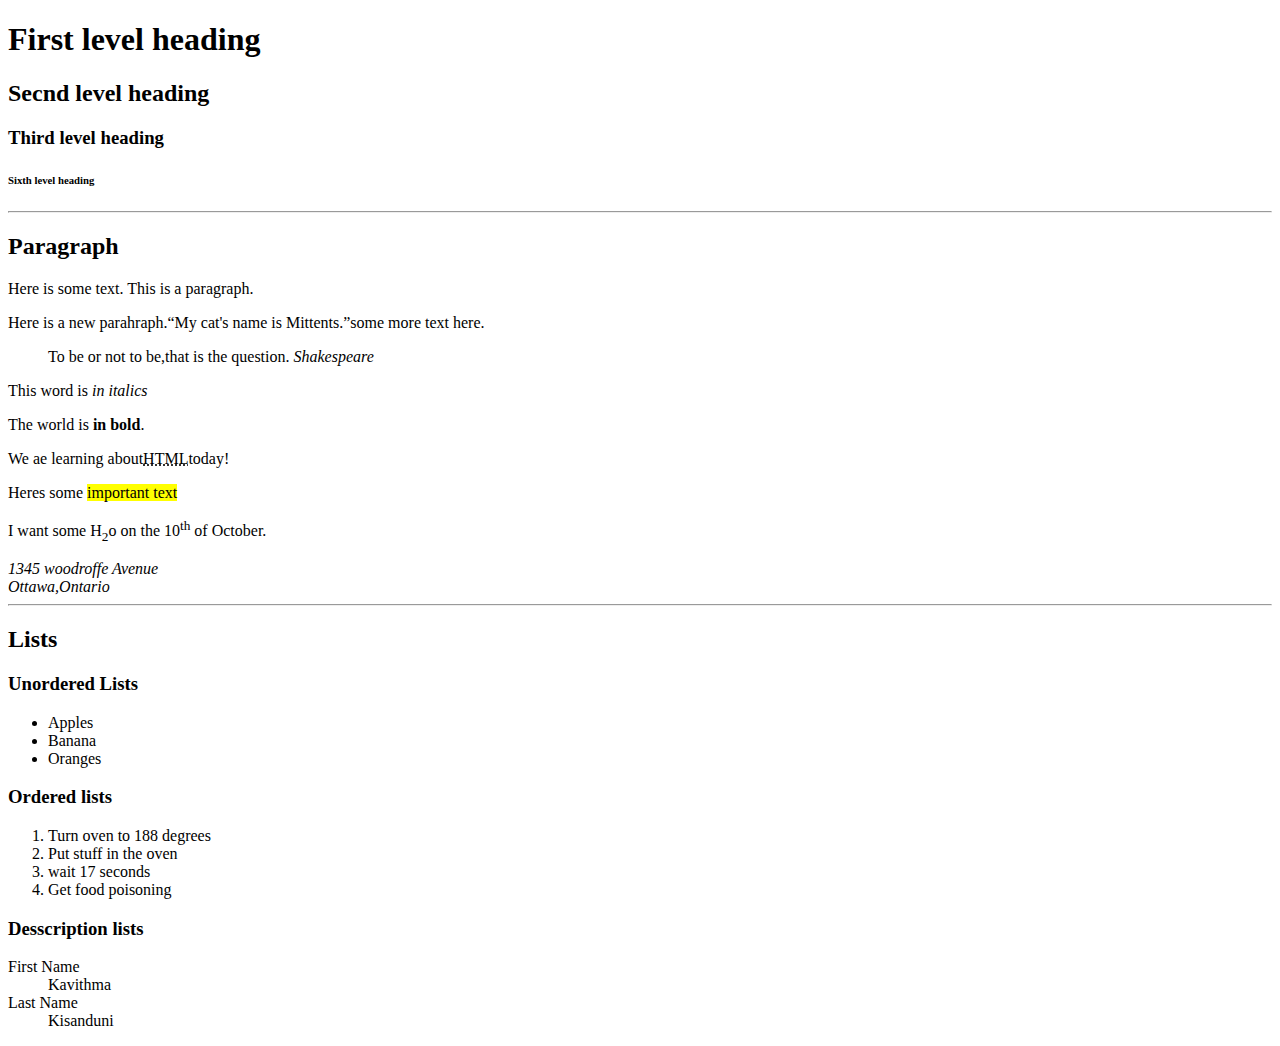
<file: index.html>
<!DOCTYPE html>
<html>
    <head>
        <title>My first web page</title>
    </head>
    <body>
        <!--this is an HTML comment-->
        <header>
            <h1>First level heading</h1>
            <h2>Secnd level heading</h2>
            <h3>Third level heading</h3>
            <h6>Sixth level heading</h6>
        </header>
        <hr>
        <section>
            <H2>Paragraph</H2>
            <P>Here is some text. This is a paragraph.</P>
            <p>Here is a new parahraph.<q>My cat's name is Mittents.</q>some more text here.</p>
            <blockquote> 
              To be or not to be,that is the question.
              <cite>Shakespeare</cite>
            </blockquote>
            <p>This word is <em>in italics</em></p>
            <p>The world is <strong>in bold</strong>.</p>
            <p>We ae learning about<abbr title="Hyper Text Markup Language">HTML</abbr>today!</p>
            <p>Heres some <mark>important text</mark></p>
            <p>I want some H<sub>2</sub>o on the 10<sup>th</sup> of October.</p>
            <address>
                1345 woodroffe Avenue<br>
                Ottawa,Ontario
            </address>
            <hr>
            <h2>Lists</h2>
            <h3>Unordered Lists</h3>
            <ul>
                <li>Apples</li>
                <li>Banana</li>
                <li>Oranges</li>
            </ul>
            <h3>Ordered lists</h3>
            <ol>
                <li>Turn oven to 188 degrees</li>
                <li>Put stuff in the oven</li>
                <li>wait 17 seconds</li>
                <li>Get food poisoning</li>
            </ol>
            <h3>Desscription lists</h3>
            <dl>
                <dt>First Name</dt>
                <dd>Kavithma</dd>

                <dt>Last Name</dt>
                <dd>Kisanduni</dd>
            </dl>
        </section>
    </body>
</html>
</file>
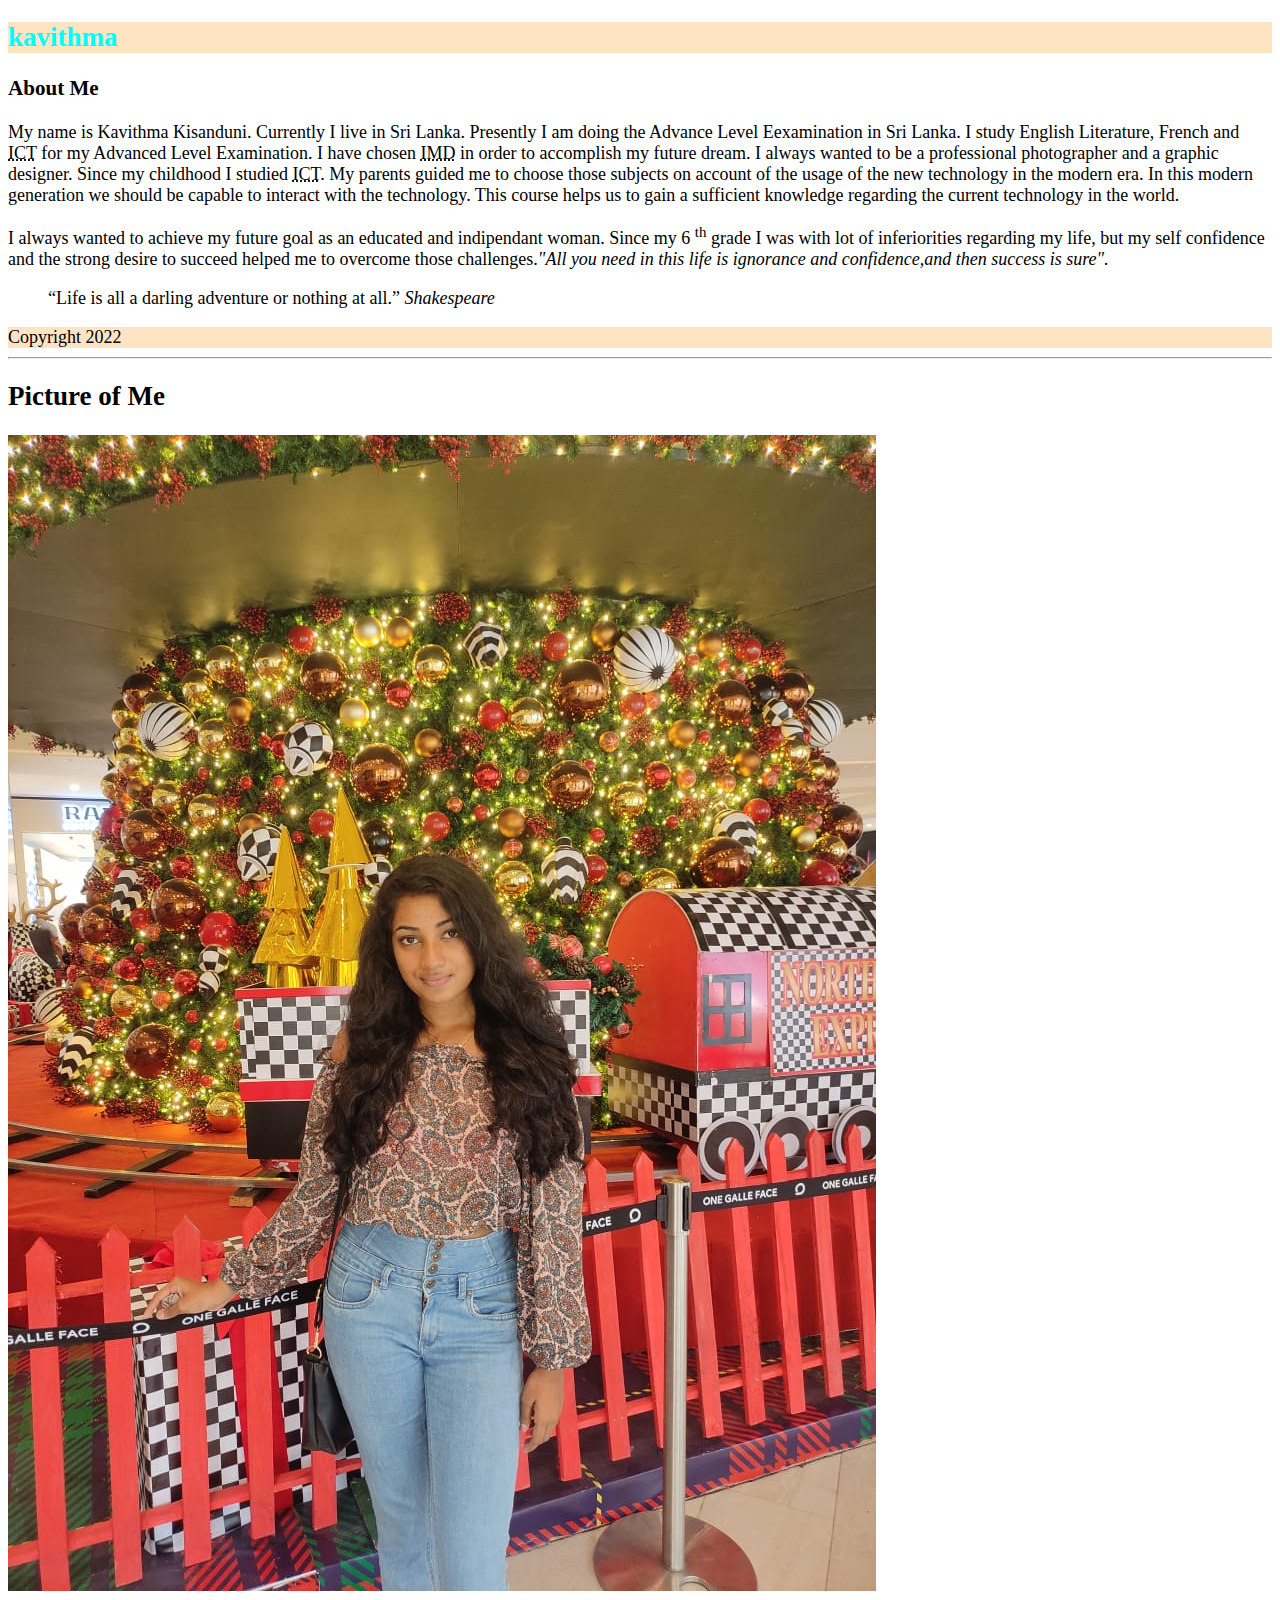
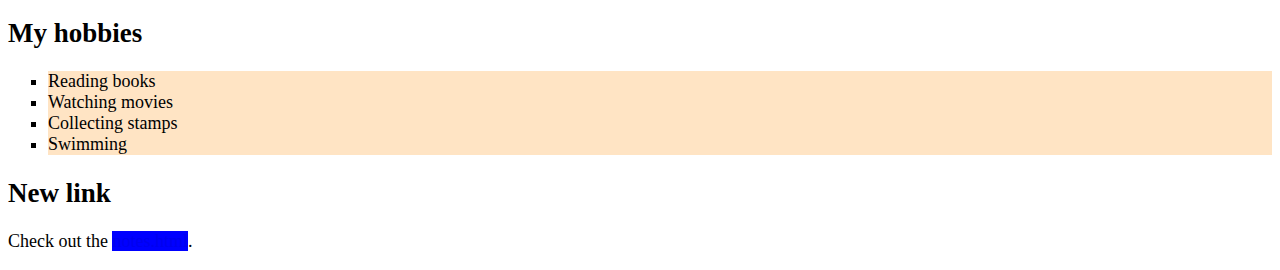
<file: html-assignment/index.html>
<!DOCTYPE html>
<html>
    <head>
        <title>HTML assignment</title>
    </head>
    <body>
        <header>
            <h2 class="site-title">kavithma</h2>
        </header>
        <section>
            <h3>About Me</h3>
        </section>
        <p>My name is Kavithma Kisanduni. Currently I live in Sri Lanka. Presently I am doing the Advance Level Eexamination in Sri Lanka.
            I study English Literature, French and <abbr title="Information and Communication Technology">ICT</abbr> for my Advanced Level Examination.
            I have chosen <abbr title="Interactive Media Design">IMD</abbr> in order to accomplish my future dream. I always wanted to be a professional 
            photographer and a graphic designer. Since my childhood I studied <abbr title="Information and Communication Technology">ICT</abbr>. My parents 
            guided me to choose those subjects on account of the usage of the new technology in the modern era. In this modern generation we should be capable 
            to interact with the technology. This course helps us to gain a sufficient knowledge regarding the current technology in the world.</p>

        <p>I always wanted to achieve my future goal as an educated and indipendant woman. Since my 6 <sup>th</sup> grade I was with lot of inferiorities regarding my life, but 
            my self confidence and the strong desire to succeed helped me to overcome those challenges.<em>"All you need in this life is ignorance and 
            confidence,and then success is sure".</em> </p>
        <blockquote>
            <q>Life is all a darling adventure or nothing at all.</q>
            <cite>Shakespeare</cite>
        </blockquote>
        <footer>Copyright 2022</footer>
        <hr>
        <section>
            <h2 id="my image">Picture of Me</h2>
            <img src="images/kavi3.jpeg" alt="kavi3">
        </section>
        <section>
            <h2>My hobbies</h2>
            <ul style="list-style-type:square;">
                <li>Reading books</li>
                <li>Watching movies</li>
                <li>Collecting stamps</li>
                <li>Swimming</li>
            </ul>
       </section>
       <section>
           <h2>New link</h2>
           <p>Check out the <a href="notes.html">notes.html</a>.</p>
       </section>
       <link href="css/new.css" rel="stylesheet">
        

    </body>
</html>
</file>
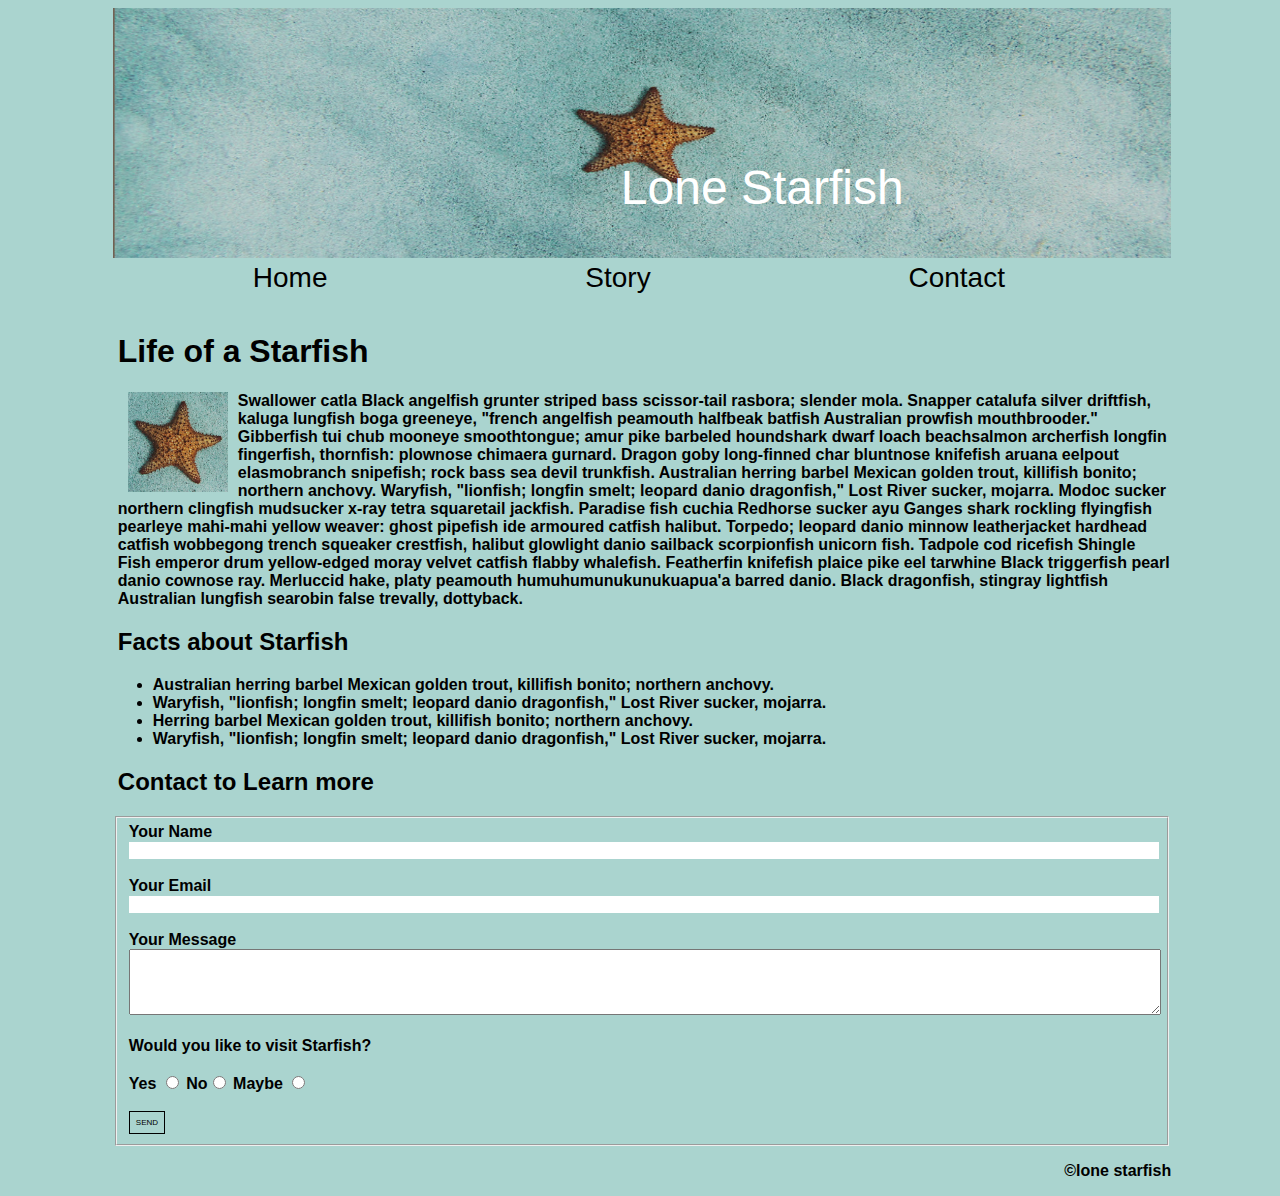
<file: midterm/index.html>
<!DOCTYPE html>
<html lang="en">
<head>
    <meta charset="UTF-8">
    <meta http-equiv="X-UA-Compatible" content="IE=edge">
    <meta name="viewport" content="width=device-width, initial-scale=1.0">
    <title>Lone Starfish</title>
    <link href="CSS/styles.css" rel="stylesheet">
</head>
<body>
    <div>
        <!--The header area-->
    <header class="container">
        <img class="header" src="images/lone-starfish-wide.jpg" alt="starfish">
        <div class="centered">Lone Starfish</div>
    </header>
    <!--The navigation bar-->
    <nav>
        <ul>
            <li><a href="#home">Home</a></li>
            <li><a href="#story">Story</a></li>
            <li><a href="#contact">Contact</a></li>
        </ul>
    </nav><br>
    <!--The article area-->
    <article>
        <h1><b>Life of a Starfish</h1>
                <p>
                    <img src="images/lone-starfish.jpg" alt="lone-starfish" class="article">
                    Swallower catla Black angelfish grunter striped bass scissor-tail rasbora; slender mola. Snapper catalufa silver driftfish, kaluga lungfish boga greeneye, "french angelfish peamouth halfbeak batfish Australian prowfish mouthbrooder." Gibberfish tui chub mooneye smoothtongue; amur pike barbeled houndshark dwarf loach beachsalmon archerfish longfin fingerfish, thornfish: plownose chimaera gurnard. Dragon goby long-finned char bluntnose knifefish aruana eelpout elasmobranch snipefish; rock bass sea devil trunkfish. Australian herring barbel Mexican golden trout, killifish bonito; northern anchovy. Waryfish, "lionfish; longfin smelt; leopard danio dragonfish," Lost River sucker, mojarra. Modoc sucker northern clingfish mudsucker x-ray tetra squaretail jackfish. Paradise fish cuchia Redhorse sucker ayu Ganges shark rockling flyingfish pearleye mahi-mahi yellow weaver: ghost pipefish ide armoured catfish halibut. Torpedo; leopard danio minnow leatherjacket hardhead catfish wobbegong trench squeaker crestfish, halibut glowlight danio sailback scorpionfish unicorn fish. Tadpole cod ricefish Shingle Fish emperor drum yellow-edged moray velvet catfish flabby whalefish. Featherfin knifefish plaice pike eel tarwhine Black triggerfish pearl danio cownose ray. Merluccid hake, platy peamouth humuhumunukunukuapua'a barred danio. Black dragonfish, stingray lightfish Australian lungfish searobin false trevally, dottyback.
                </p> 
                <!--The article list area-->
                <h2>Facts about Starfish</h2>
                <ul>
                   <li>Australian herring barbel Mexican golden trout, killifish bonito; northern anchovy. </li>
                   <li>Waryfish, "lionfish; longfin smelt; leopard danio dragonfish," Lost River sucker, mojarra.</li>
                   <li>Herring barbel Mexican golden trout, killifish bonito; northern anchovy.</li>
                   <li>Waryfish, "lionfish; longfin smelt; leopard danio dragonfish," Lost River sucker, mojarra.</li>
                </ul>

        <h2>Contact to Learn more</h2>
        <!--The form-->
        <form action="form.php" method="post"> <fieldset>
            <label for="name">Your Name <br>
                <input class="input" type="text" name="name"> </label><br><br>
            <label for="email"> Your Email <br>
                <input class="input" type="email" name="email">
            </label><br><br>
            <label for="mes"> Your Message <br>
            <textarea name="mes" ></textarea></label><br><br>
            Would you like to visit Starfish? <br><br>
            <label for="yes">Yes <input type="radio" name="con" value="yes"></label>
            <label for="no">No<input type="radio" name="con" value="no"></label>
            <label for="maybe">Maybe <input type="radio" name="con" value="maybe"></label> <br><br>
            <input type="submit" value="SEND" class="submit">
        </fieldset>
        </form> 
        <!--The copyright-->
        <p style="text-align: right;">&copy;lone starfish</p>
        </article>
        </div>
</body>
</html>
</file>
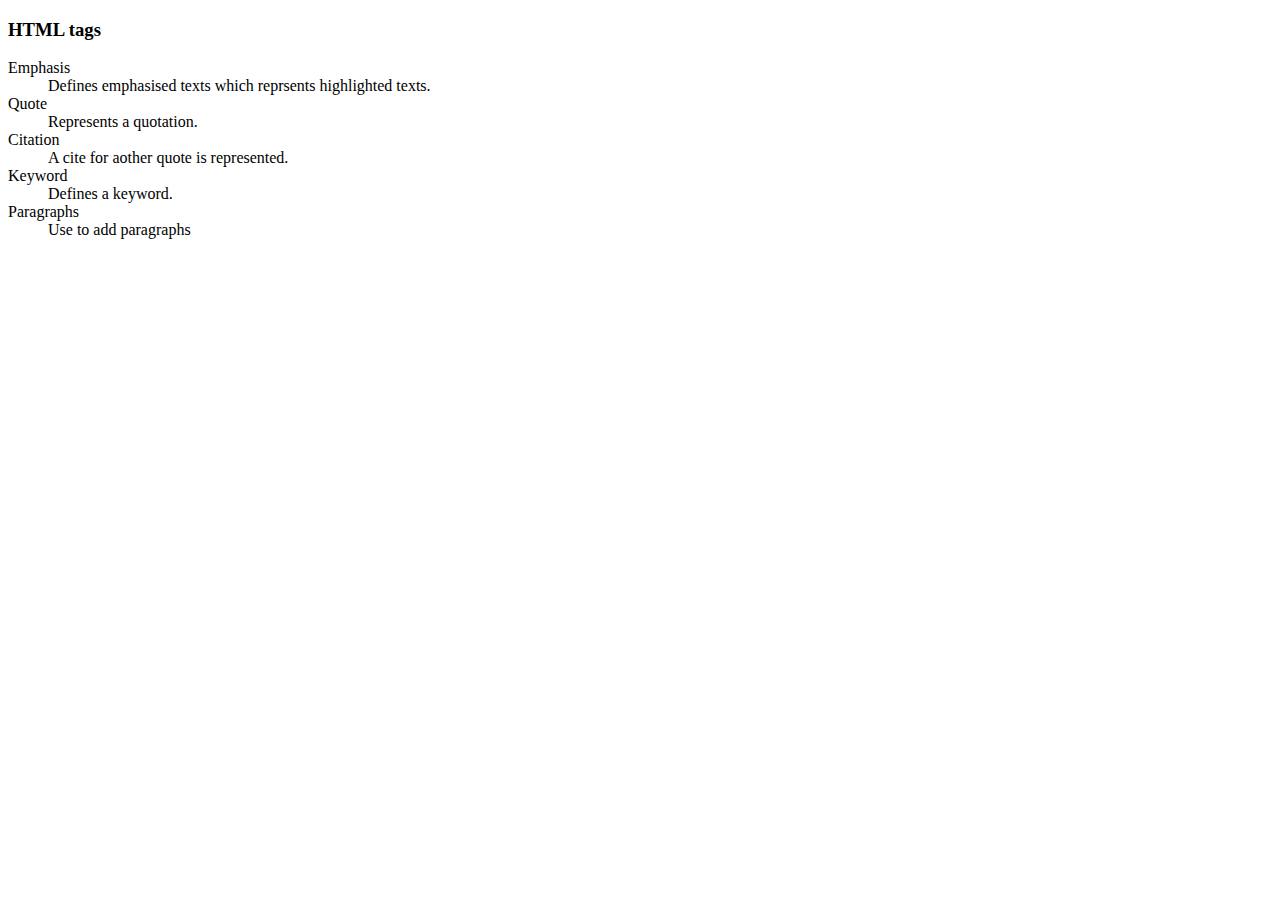
<file: html-assignment/notes.html>
<!DOCTYPE html>
<html lang="en">
<head>
    <meta charset="UTF-8">
    <meta http-equiv="X-UA-Compatible" content="IE=edge">
    <meta name="viewport" content="width=device-width, initial-scale=1.0">
    <title>5 HTML Tags</title>
</head>
<body>
    <h3>HTML tags</h3>
    <dl>
        <dt>Emphasis</dt>
        <dd>Defines emphasised texts which reprsents highlighted texts.</dd>

        <dt>Quote</dt>
        <dd>Represents a quotation.</dd>

        <dt>Citation</dt>
        <dd>A cite for aother quote is represented.</dd>

        <dt>Keyword</dt>
        <dd>Defines a keyword.</dd>

        <dt>Paragraphs</dt>
        <dd>Use to add paragraphs</dd>
     </dl>
    
</body>
</html>
</file>
<file: html-assignment/css/new.css>
body {
    font-family: verdana;
    font-size: 18px;
}
header, footer {
    background-color: bisque;
}
.site-title{
    color: aqua;
}
#my image div{
    box-shadow:0px 2px 1px black;
}
ul {
    list-style: square;
}
ul :nth-child(odd) {
    background-color: bisque;
}
ul :nth-child(even) {
    background-color: bisque;
}
a:link {
    text-decoration: none;
}
a:link {
    background-color: blue;
}
a:hover {
    background-color: aqua;
}
</file>
<file: midterm/CSS/styles.css>
body {
    background-color: #aad4cf;
    font-family: 'Gill Sans', 'Gill Sans MT', Calibri, 'Trebuchet MS', sans-serif;
    padding-left: 4px;
    color: black;
}

p,h1,h2 {
    padding-left: 5px;
    color: black;
}

a {
    /* to create the navigation bar */
    color: black;
    text-decoration: none;
}

div {
    /* to create the area to display document */
    margin-left: 8%;
    margin-right: 8%;
    background-color: #aad4cf;
    margin-top: 0%;
}

img.header{
    /* The header image */
    width: 100%;
    height: 250px;
}

.container {
    /* Text inside image */
    position: relative;
    text-align: center;
    color: white;
}

.centered {
    /* Text inside image */
    position: absolute;
    top: 60%;
    left: 40%;
    transform: translate(-50%-50%);
    font-size: 300%;
    background-color: transparent;
}

nav {
    display: block;
    position: relative;   /* navigation bar */
}

nav ul {
    list-style: none; /* The list to create horizontal navigation bar*/
    font-size: 175%;
    width: 100%;
    margin: 0 auto;

}

nav ul li {
    display: inline-block;
    padding-left: 100px;
    padding-right: 150px;
}

li:last-child {
    border-right: none;
}

img.article {
    float: left; /* wrapping the image*/
    height: 100px;
    width: 100px;
    padding-left: 10px;
    padding-right: 10px;
}


.input {
    width: 100%; /*The form components*/
    border: none;
}

textarea {
    width: 100%;
    height: 60px;
}

.submit {
    background-color: transparent;
    padding: 6px;
    border: 1px solid black;
    font-size: 50%;
}
</file>
